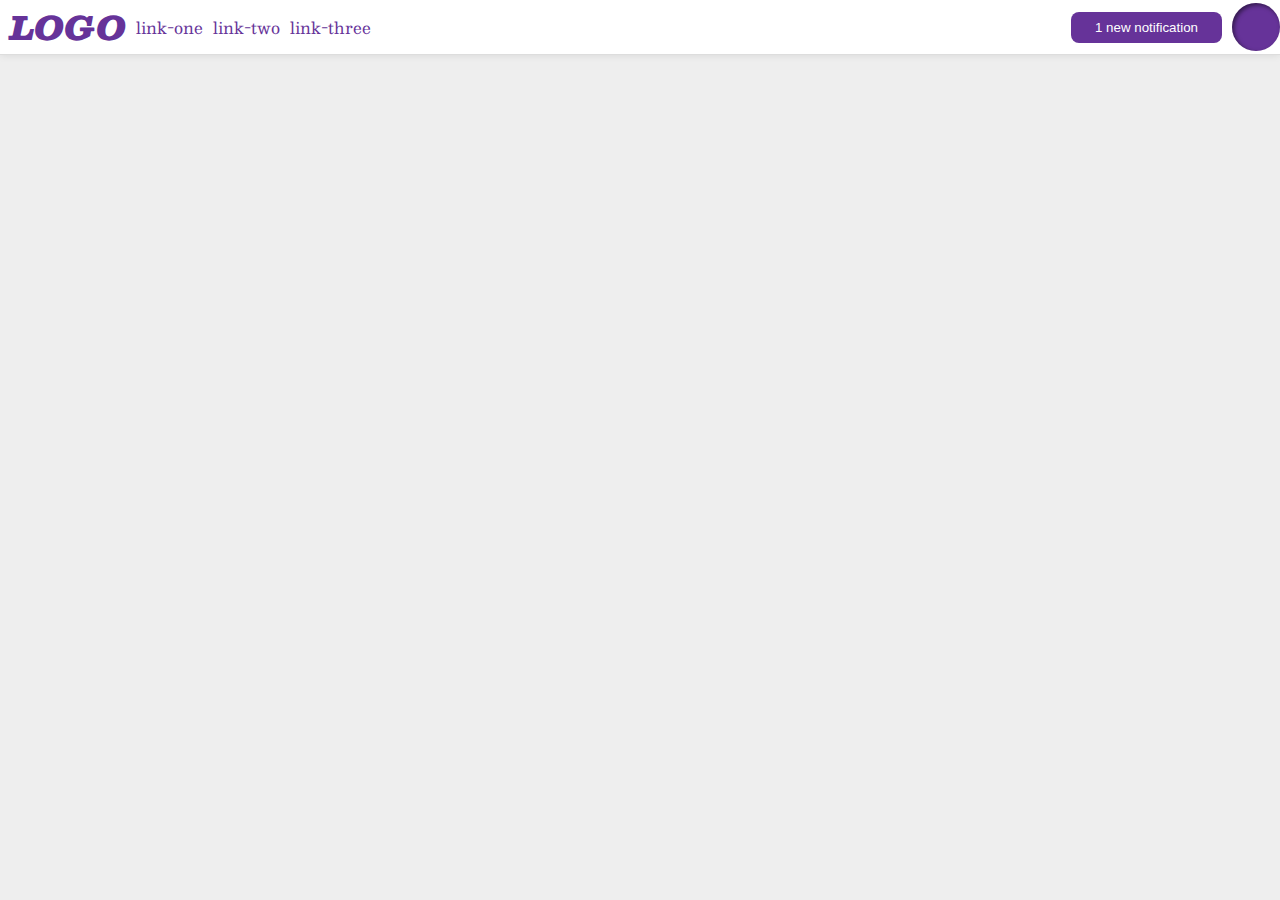
<file: foundations/flex/03-flex-header-2/index.html>
<!DOCTYPE html>
<html lang="en">

<head>
  <meta charset="UTF-8">
  <meta http-equiv="X-UA-Compatible" content="IE=edge">
  <meta name="viewport" content="width=device-width, initial-scale=1.0">
  <title>Flex Header 2</title>
  <link rel="stylesheet" href="style.css">
</head>

<body>
  <div class="header">
    <div class="left-side">
      <div class="logo">
        LOGO
      </div>
      <ul class="links">
        <li><a href="https://google.com">link-one</a></li>
        <li><a href="https://google.com">link-two</a></li>
        <li><a href="https://google.com">link-three</a></li>
      </ul>
    </div>
    <div class="right-side">
      <button class="notifications">
        1 new notification
      </button>
      <div class="profile-image"></div>
    </div>
  </div>
</body>

</html>
</file>
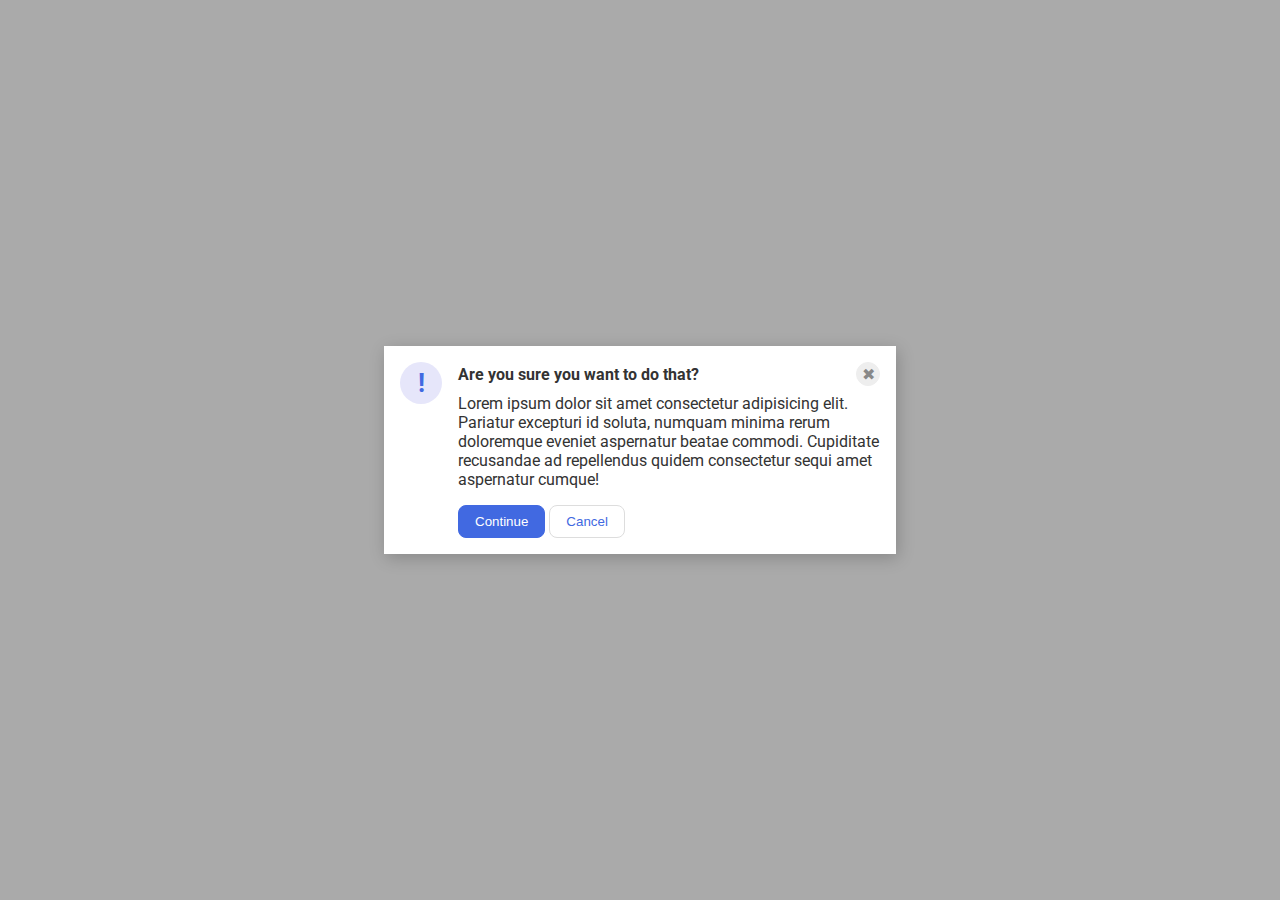
<file: foundations/flex/05-flex-modal/index.html>
<!DOCTYPE html>
<html lang="en">

<head>
  <meta charset="UTF-8">
  <meta http-equiv="X-UA-Compatible" content="IE=edge">
  <meta name="viewport" content="width=device-width, initial-scale=1.0">
  <link rel="stylesheet" href="style.css">
  <title>Modal</title>
</head>

<body>
  <div class="modal">
    <div class="icon">!</div>
    <div class="container">
      
      <div class="header">Are you sure you want to do that?
        <button class="close-button">✖</button>
      </div>
    
      <div class="text">Lorem ipsum dolor sit amet consectetur adipisicing elit. Pariatur excepturi id soluta, numquam
        minima rerum doloremque eveniet aspernatur beatae commodi. Cupiditate recusandae ad repellendus quidem
        consectetur sequi amet aspernatur cumque!</div>
      <button class="continue">Continue</button>
      <button class="cancel">Cancel</button>

    </div>
  </div>
</body>

</html>
</file>
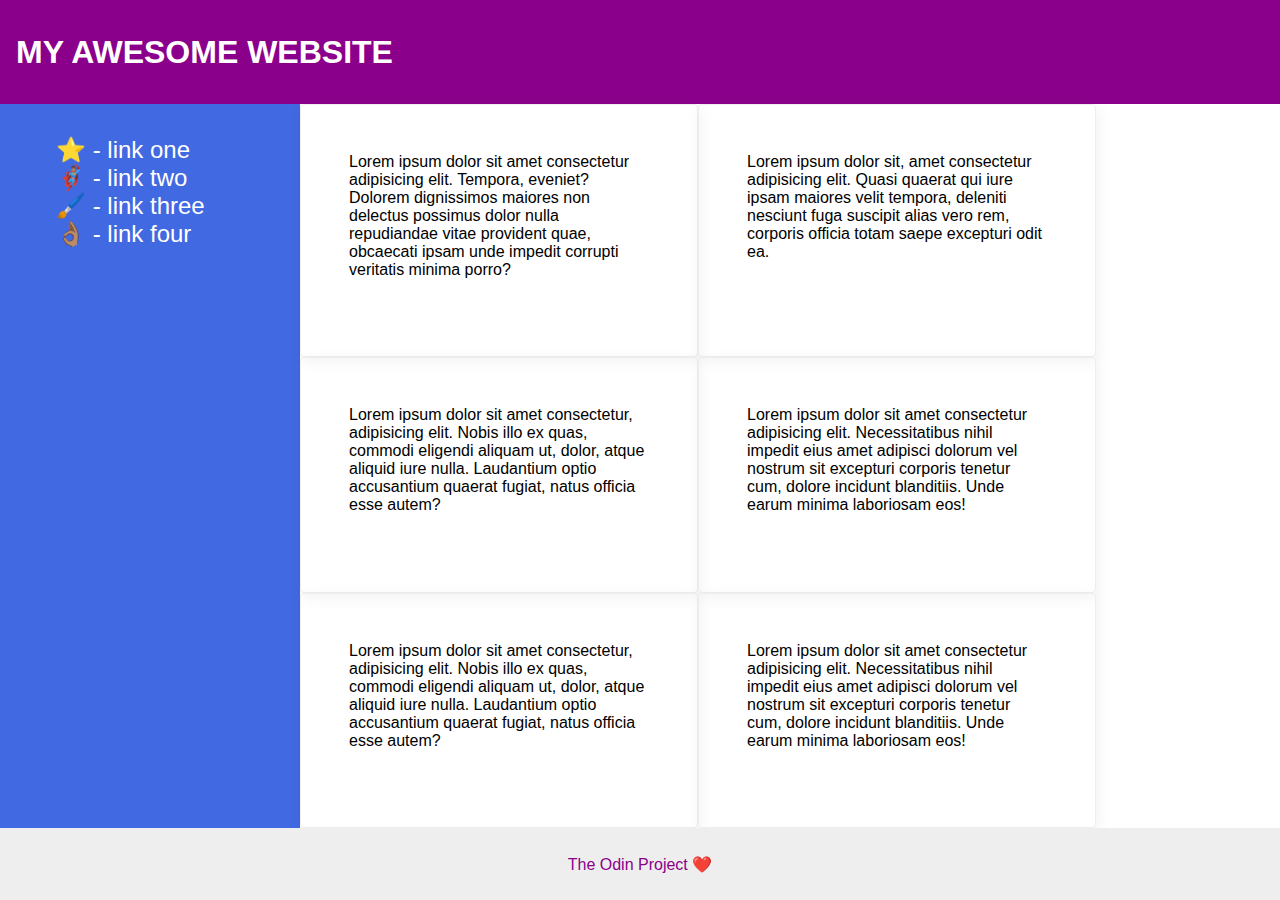
<file: foundations/flex/07-flex-layout-2/index.html>
<!DOCTYPE html>
<html lang="en">

<head>
  <meta charset="UTF-8">
  <meta http-equiv="X-UA-Compatible" content="IE=edge">
  <meta name="viewport" content="width=device-width, initial-scale=1.0">
  <title>The Holy Grail</title>
  <link rel="stylesheet" href="style.css">
</head>

<body>
  <div class="header">
    MY AWESOME WEBSITE
  </div>
  <div class="content">
    <div class="sidebar">
      <ul>
        <li><a href="#">⭐ - link one</a></li>
        <li><a href="#">🦸🏽‍♂️ - link two</a></li>
        <li><a href="#">🖌️ - link three</a></li>
        <li><a href="#">👌🏽 - link four</a></li>
      </ul>
    </div>
    <div class="container">
      <div class="card">Lorem ipsum dolor sit amet consectetur adipisicing elit. Tempora, eveniet? Dolorem dignissimos
        maiores non delectus possimus dolor nulla repudiandae vitae provident quae, obcaecati ipsam unde impedit
        corrupti veritatis minima porro?</div>
      <div class="card">Lorem ipsum dolor sit, amet consectetur adipisicing elit. Quasi quaerat qui iure ipsam maiores
        velit tempora, deleniti nesciunt fuga suscipit alias vero rem, corporis officia totam saepe excepturi odit ea.
      </div>
      <div class="card">Lorem ipsum dolor sit amet consectetur, adipisicing elit. Nobis illo ex quas, commodi eligendi
        aliquam ut, dolor, atque aliquid iure nulla. Laudantium optio accusantium quaerat fugiat, natus officia esse
        autem?</div>
      <div class="card">Lorem ipsum dolor sit amet consectetur adipisicing elit. Necessitatibus nihil impedit eius amet
        adipisci dolorum vel nostrum sit excepturi corporis tenetur cum, dolore incidunt blanditiis. Unde earum minima
        laboriosam eos!</div>
      <div class="card">Lorem ipsum dolor sit amet consectetur, adipisicing elit. Nobis illo ex quas, commodi eligendi
        aliquam ut, dolor, atque aliquid iure nulla. Laudantium optio accusantium quaerat fugiat, natus officia esse
        autem?</div>
      <div class="card">Lorem ipsum dolor sit amet consectetur adipisicing elit. Necessitatibus nihil impedit eius amet
        adipisci dolorum vel nostrum sit excepturi corporis tenetur cum, dolore incidunt blanditiis. Unde earum minima
        laboriosam eos!</div>
    </div>
  </div>
  <div class="footer">
    The Odin Project ❤️
  </div>
</body>

</html>
</file>
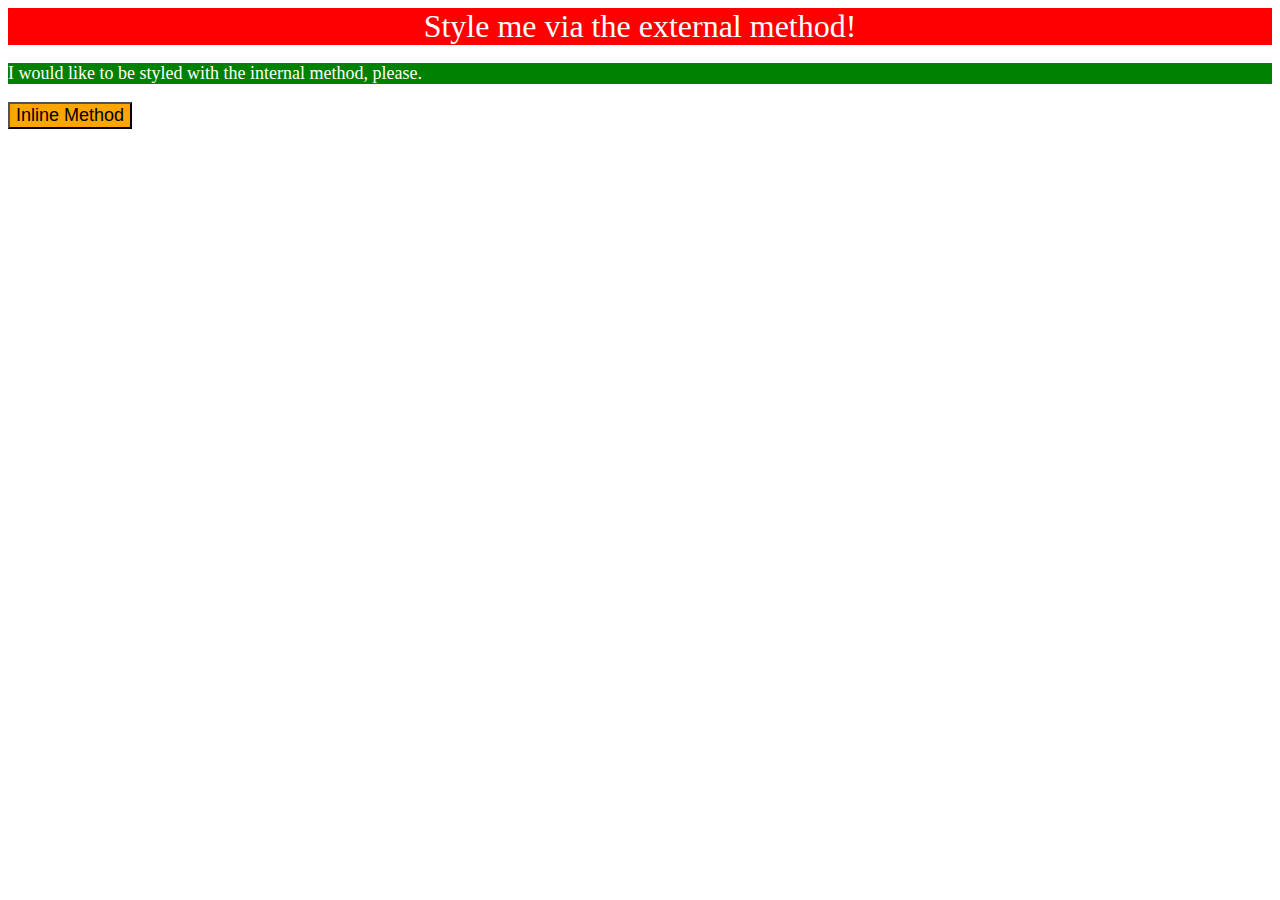
<file: foundations/intro-to-css/01-css-methods/index.html>
<!DOCTYPE html>
<html lang="en">
  <head>
    <meta charset="UTF-8">
    <meta http-equiv="X-UA-Compatible" content="IE=edge">
    <meta name="viewport" content="width=device-width, initial-scale=1.0">
    <title>Methods for Adding CSS</title>
    <link href="styles.css" rel="stylesheet">
    <style>
      p{
        background-color: green;
        color: white;
        font-size: 18px;
      }

    </style>
  </head>
  <body>
    <div>Style me via the external method!</div>
    <p>I would like to be styled with the internal method, please.</p>
    <button style="background-color: orange; font-size: 18px;">Inline Method</button>
  </body>
</html>
</file>
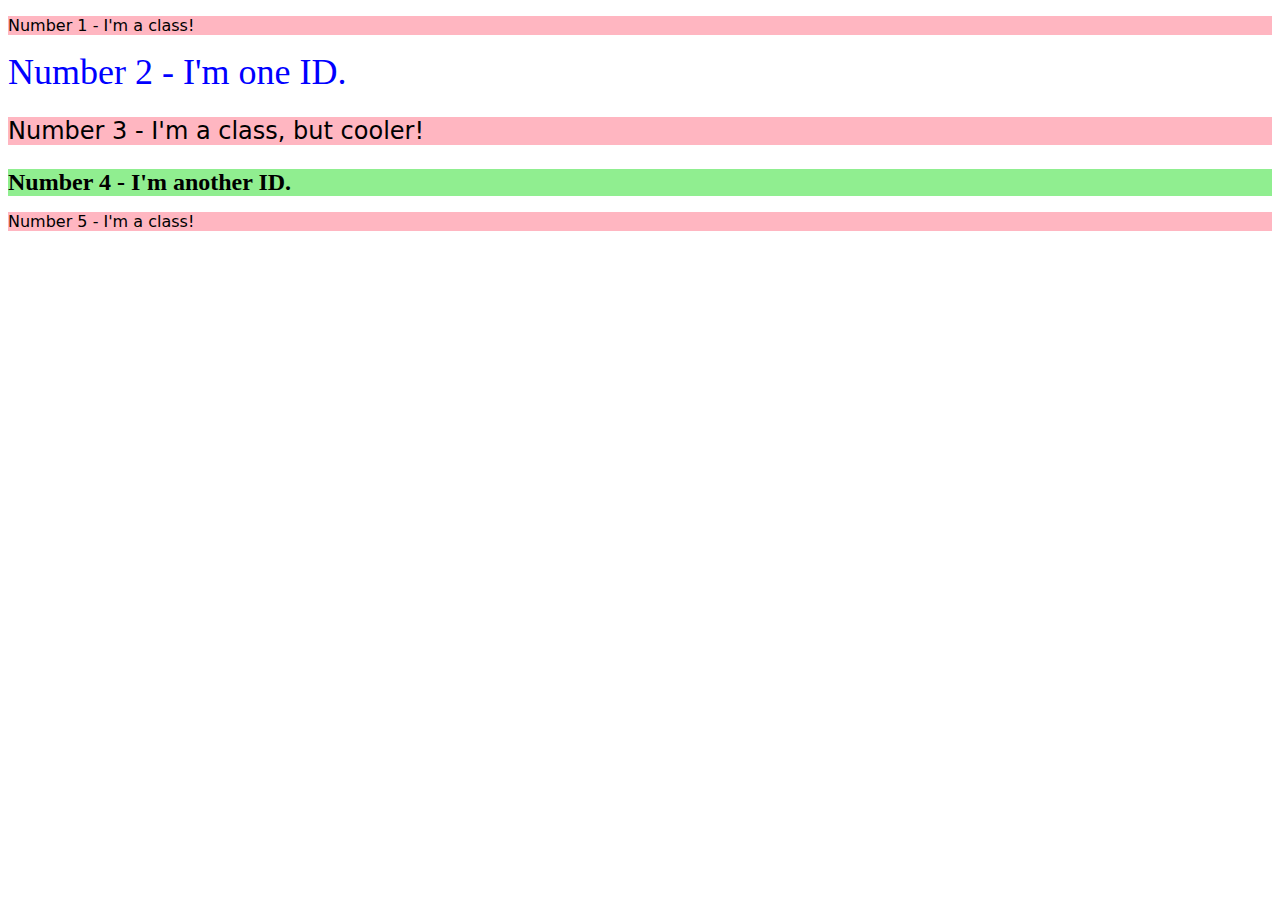
<file: foundations/intro-to-css/02-class-id-selectors/index.html>
<!DOCTYPE html>
<html lang="en">
  <head>
    <meta charset="UTF-8">
    <meta http-equiv="X-UA-Compatible" content="IE=edge">
    <meta name="viewport" content="width=device-width, initial-scale=1.0">
    <title>Class and ID Selectors</title>
    <link rel="stylesheet" href="style.css">
  </head>
  <body>
    <p class="odd">Number 1 - I'm a class!</p>
    <div id="number2">Number 2 - I'm one ID.</div>
    <p class="odd number3">Number 3 - I'm a class, but cooler!</p>
    <div id="number4">Number 4 - I'm another ID.</div>
    <p class="odd">Number 5 - I'm a class!</p>
  </body>
</html>
</file>
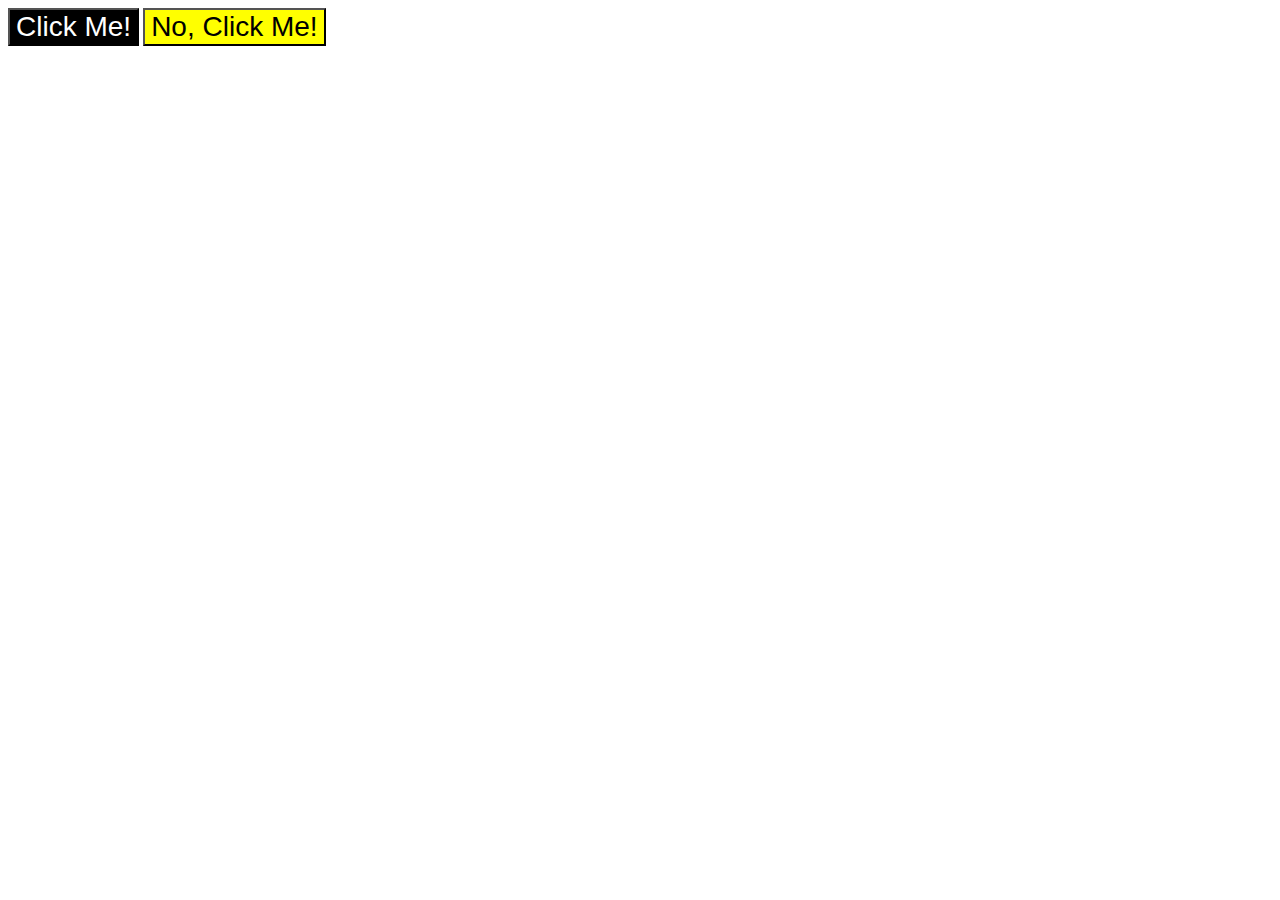
<file: foundations/intro-to-css/03-grouping-selectors/index.html>
<!DOCTYPE html>
<html lang="en">
  <head>
    <meta charset="UTF-8">
    <meta http-equiv="X-UA-Compatible" content="IE=edge">
    <meta name="viewport" content="width=device-width, initial-scale=1.0">
    <title>Grouping Selectors</title>
    <link rel="stylesheet" href="style.css">
  </head>
  <body>
    <button class="click-me">Click Me!</button>
    <button class="no-click-me">No, Click Me!</button>
  </body>
</html>
</file>
<file: foundations/flex/03-flex-header-2/style.css>
/* this is some magical font-importing.  
you'll learn about it later. */
@import url('https://fonts.googleapis.com/css2?family=Besley:ital,wght@0,400;1,900&display=swap');

body {
  margin: 0;
  background: #eee;
  font-family: Besley, serif;
}

.header {
  background: white;
  border-bottom: 1px solid #ddd;
  box-shadow: 0 0 8px rgba(0,0,0,.1);
  display: flex;
  justify-content: space-between;
}

.left-side, .right-side{
display: flex;
align-items: center;

}

.right-side{
  gap: 10px;
}


.profile-image {
  background: rebeccapurple;
  box-shadow: inset 2px 2px 4px rgba(0,0,0,.5);
  border-radius: 50%;
  width: 48px;
  height: 48px;
}

.logo {
  color: rebeccapurple;
  font-size: 32px;
  font-weight: 900;
  font-style: italic;
  margin-left: 10px;
}

button {
  border: none;
  border-radius: 8px;
  background: rebeccapurple;
  color: white;
  padding: 8px 24px;
}

a {
  /* this removes the line under our links */
  text-decoration: none;
  color: rebeccapurple;
}

ul {
  list-style-type: none;
  display: flex;
  gap: 10px;
  margin: 0;
  padding: 10px;
}
</file>
<file: foundations/flex/05-flex-modal/style.css>
@import url('https://fonts.googleapis.com/css2?family=Roboto:wght@400;700&display=swap');

html, body {
  height: 100%;
}

body {
  font-family: Roboto, sans-serif;
  margin: 0;
  background: #aaa;
  color: #333;
  /* I'll give you this one for free lol */
  display: flex;
  align-items: center;
  justify-content: center;
}
.text {
  margin-bottom: 16px;
}

.header{
  display: flex;
  justify-content: space-between;
  align-items: center;
  font-weight: bold;
  margin-bottom: 8px;
}


.modal {
  display: flex;
  background: white;
  width: 480px;
  border-radius: 0px;
  box-shadow: 2px 4px 16px rgba(0,0,0,.2);
  padding: 16px;
  gap: 16px;
}

.icon {
  color: royalblue;
  font-size: 26px;
  font-weight: 700;
  background: lavender;
  width: 42px;
  height: 42px;
  border-radius: 50%;
  display: flex;
  align-items: center;
  justify-content: center;
  flex-shrink: 0;
}

.close-button {
  background: #eee;
  border-radius: 50%;
  color: #888;
  font-weight: 400;
  font-size: 16px;
  height: 24px;
  width: 24px;
  display: flex;
  align-items: center;
  justify-content: center;
  border: 1px solid #eee;
  padding: 0;
}

button {
  cursor: pointer;
  padding: 8px 16px;
  border-radius: 8px;
}

button.continue {
  background: royalblue;
  border: 1px solid royalblue;
  color: white;
}

button.cancel {
  background: white;
  border: 1px solid #ddd;
  color: royalblue;
}
</file>
<file: foundations/flex/07-flex-layout-2/style.css>
body {
  font-family: -apple-system, BlinkMacSystemFont, 'Segoe UI', Roboto, Oxygen, Ubuntu, Cantarell, 'Open Sans', 'Helvetica Neue', sans-serif;
  margin: 0;
  min-height: 100vh;
  display: flex;
  flex-direction: column;


}

.content{
  flex: 1;
  display: flex;

}

.header {
  height: 72px;
  background: darkmagenta;
  color: white;
  font-size: 32px;
  font-weight: 900;
  display: flex;
  align-items: center;
  padding: 16px;
}

.footer {
  height: 72px;
  background: #eee;
  color: darkmagenta;
  display: flex;
  justify-content: center;
  align-items: center;
}

.sidebar {
  width: 300px;
  background: royalblue;
  box-sizing: border-box;
  flex-shrink: 0;
  padding: 16px;
}

.sidebar a{
  text-decoration: none;
  color: white;
  font-size: 24px;
}

ul{
  list-style-type: none;
}

.container{
  display: flex;
  flex-wrap: wrap;

}

.card {
  border: 1px solid #eee;
  box-shadow: 2px 4px 16px rgba(0,0,0,.06);
  border-radius: 4px;
  padding:  48px;
  max-width: 300px;
}
</file>
<file: foundations/intro-to-css/01-css-methods/styles.css>
div {
    background-color:red;
    color:white;
    font-size: 32px;
    text-align: center;
}
</file>
<file: foundations/intro-to-css/02-class-id-selectors/style.css>
.odd{
    background-color: lightpink;
    font-family: Verdana, DejaVu Sans, sans-serif;
}

#number2{
    color: blue;
    font-size: 36px;
}

#number4{
    background-color: lightgreen;
    font-size: 24px;
    font-weight: bold;
}

.number3 {
    font-size: 24px;
}
</file>
<file: foundations/intro-to-css/03-grouping-selectors/style.css>
.click-me, .no-click-me {
    font-size: 28px;
    font-family: Helvetica, "Times New Roman", sans-serif;
}

.click-me {
  background-color: black;
  color: white;
}

.no-click-me {
  background-color: yellow;
}
</file>
